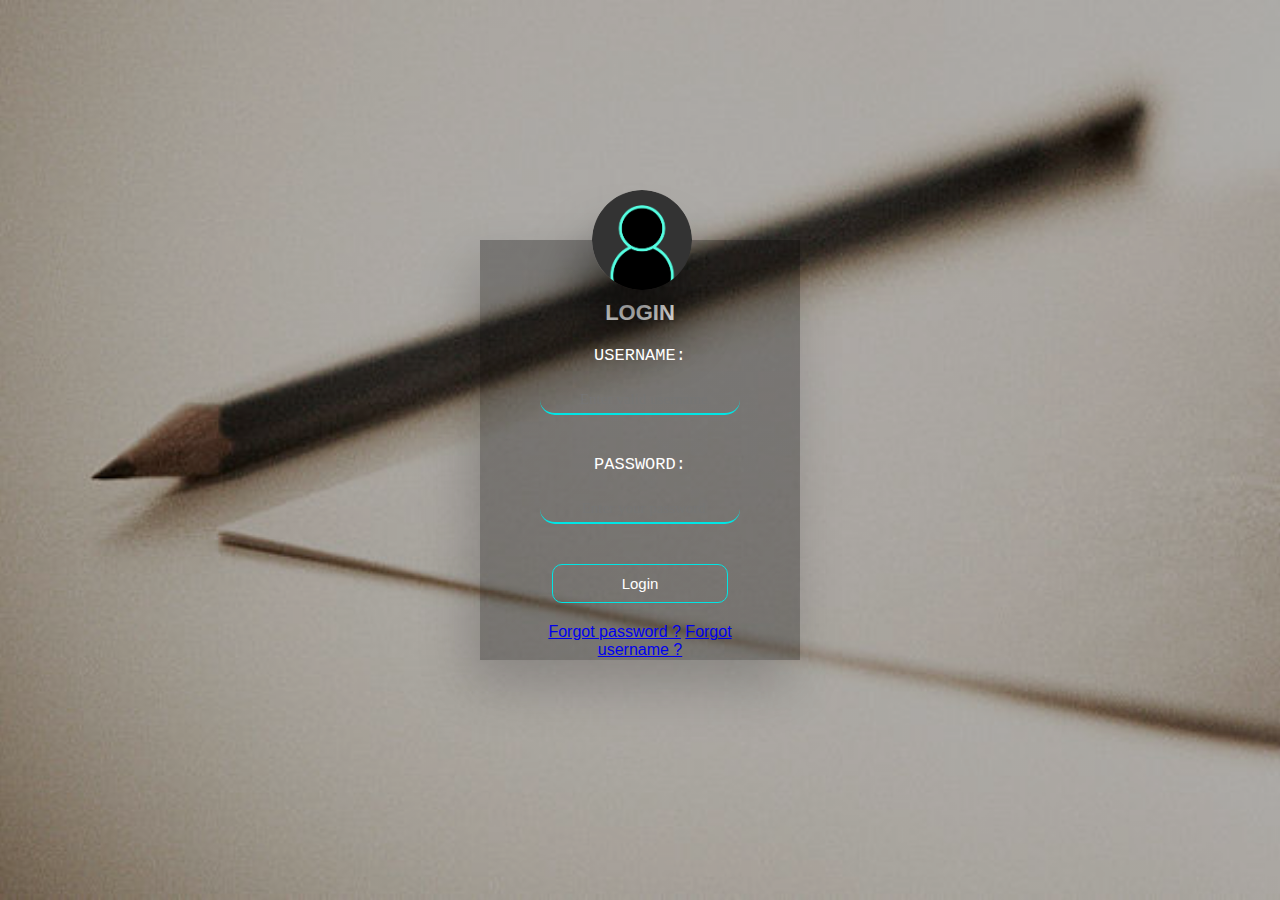
<file: new websie/DESING.html>
<html>
	<head>
	<title>desing page</title>
	<link rel="stylesheet" type="text/css" href="style/styleD.css">
	</head>
<body>
	<div class="container">
		
			<img src="images/User_Avatar_2.png" class="avatar">

			<h1>LOGIN</h1>
			<div class="login-container">

				<div class="tbox">
				<p>USERNAME:</p>
				<input type="text" name="" placeholder="&nbsp Enter valid username">
				</div>

				<div class="tbox">
				<p>PASSWORD:</p>
				<input type="password" name="" placeholder="&nbsp Enter your password">
				</div>

				<div class="tbox">
				<input type="SUbmit" name ="SUbmit" value="Login" ><a href="login.html"></a>
				</div>
				<div class="vertical">

				  <a class ="btn" href="#">Forgot password ?</a>

				  <a class="btn" href="#">Forgot username ?</a>

			    </div>
			</div>
			
	</div>
</body>
</html>
</file>
<file: new websie/style/styleD.css>
body{
padding:0px;
margin:0px;
background:linear-gradient(rgba(0,0,0,0.3),rgba(0,0,0,0.3)),url(../images/background2.jpeg);
background-size: cover;
background-position:center;
font-family:sans-serif;
display:flex;
}
.container{
	width:320px;
	height:420px;
	background:linear-gradient(rgba(0,0,0,0.3),rgba(0,0,0,0.3)),transparent;
 	box-shadow: -10px 25px 50px rgba(0,0, 0,.2);
	color:#fff;
	position: absolute;
	top:50%;
	left:50%;
	transform:translate(-50%,-50%);
	box-sizing: border-box;
	padding: 50px;
	text-align: center;
}
.container:hover{
	box-shadow: -10px 25px 50px rgba(0,0,0,.3);
}
.avatar{
	width:100px;
	height:100px;
	border-radius:50%;
	position:absolute;
	top:-50px;
	left:calc(35% );
	box-shadow: -10px 50px 50px rgba(0,0,0,.5);
}
h1{
	margin-top:10px;
	margin-bottom:10px;
	text-align:center;
	font-size:22px;
}
.tbox p{
	margin:10px;
	padding:10px;
	position:relative;
	right:20px;
	font-family:Courier, monospace;
	font-weight:normal;
	font-size:17px;
	width:100%;
}
/*.loginbox input{
	width:100%;
	margin-bottom:20px;
}
.loginbox input[type="text"],input[type="password"]
{
	border:none;
	border-bottom:1px solid #fff;
	background:transparent;
	outline:none;
	height: 40px;
	color:#fff;
	font-size:16px;

}
.loginbox input[type="submit"]
{
	border:none;
	outline:none;
	height:40px;
	background-color:red;
	color:#fff;
	font-size:18px;
	border-radius:20px;
	padding:10px;
}
.loginbox input[type="submit"]:hover{
	cursor:pointer;
	background:#ffc107;
	color:#000;
}
.loginbox a{
	text-decoration:none;
	font-size:12px;
	line-height:20px;
	color:#c3c3c3;
}*/
.tbox input{
	width:100%;
	margin-bottom:20px;
}
.tbox input[type="text"],.tbox input[type="password"]
{	
	width:200px;
	height: 30px;
	border:none;
	border-bottom: 2px #00e6e6 solid;
	outline:none;
	background: transparent;
	outline:none;
	color:white;
	font-family: courier monospace;
	font-size:15px;
	font-weight: 100;
	border-radius:24px;
	transition:1s ease-out;
	text-align: center;
}
.tbox input[type="text"]:hover,.tbox input[type="password"]:hover	
{
	width:230px;
	border-color:#00e6e6;
	text-align: center;

}
.tbox ::-ms-input-placeholder{
	color:#000000;
	opacity: 0.5;
	text-align:center;
}
.tbox input[type="SUbmit"]{
	width:80%;
	background:none;
	display: block;
	margin:20px auto;
	padding:10px;
	text-align:center;
	border:1px #00e6e6 solid;
	outline:none;
	color:white;
	border-radius:10px;
	transition:1s ease-in;
	font-family: "Allerta Stencil", Sans-serif;
	font-size:15px;
}
.tbox input[type="SUbmit"]:hover{
	width:100%;
	background:linear-gradient(45deg,#ffffff,#008080);
	opacity: 0.4;
	cursor: pointer;
	outline:none;
	border:1px #00e6e6 solid;
	box-shadow: -10px 25px 50px rgba(0,0,0,0.5);
	color:#ffffff ;
	font-family: "Allerta Stencil", Sans-serif;
}
.btn a{
	color:#c6c6c6;
}
</file>
